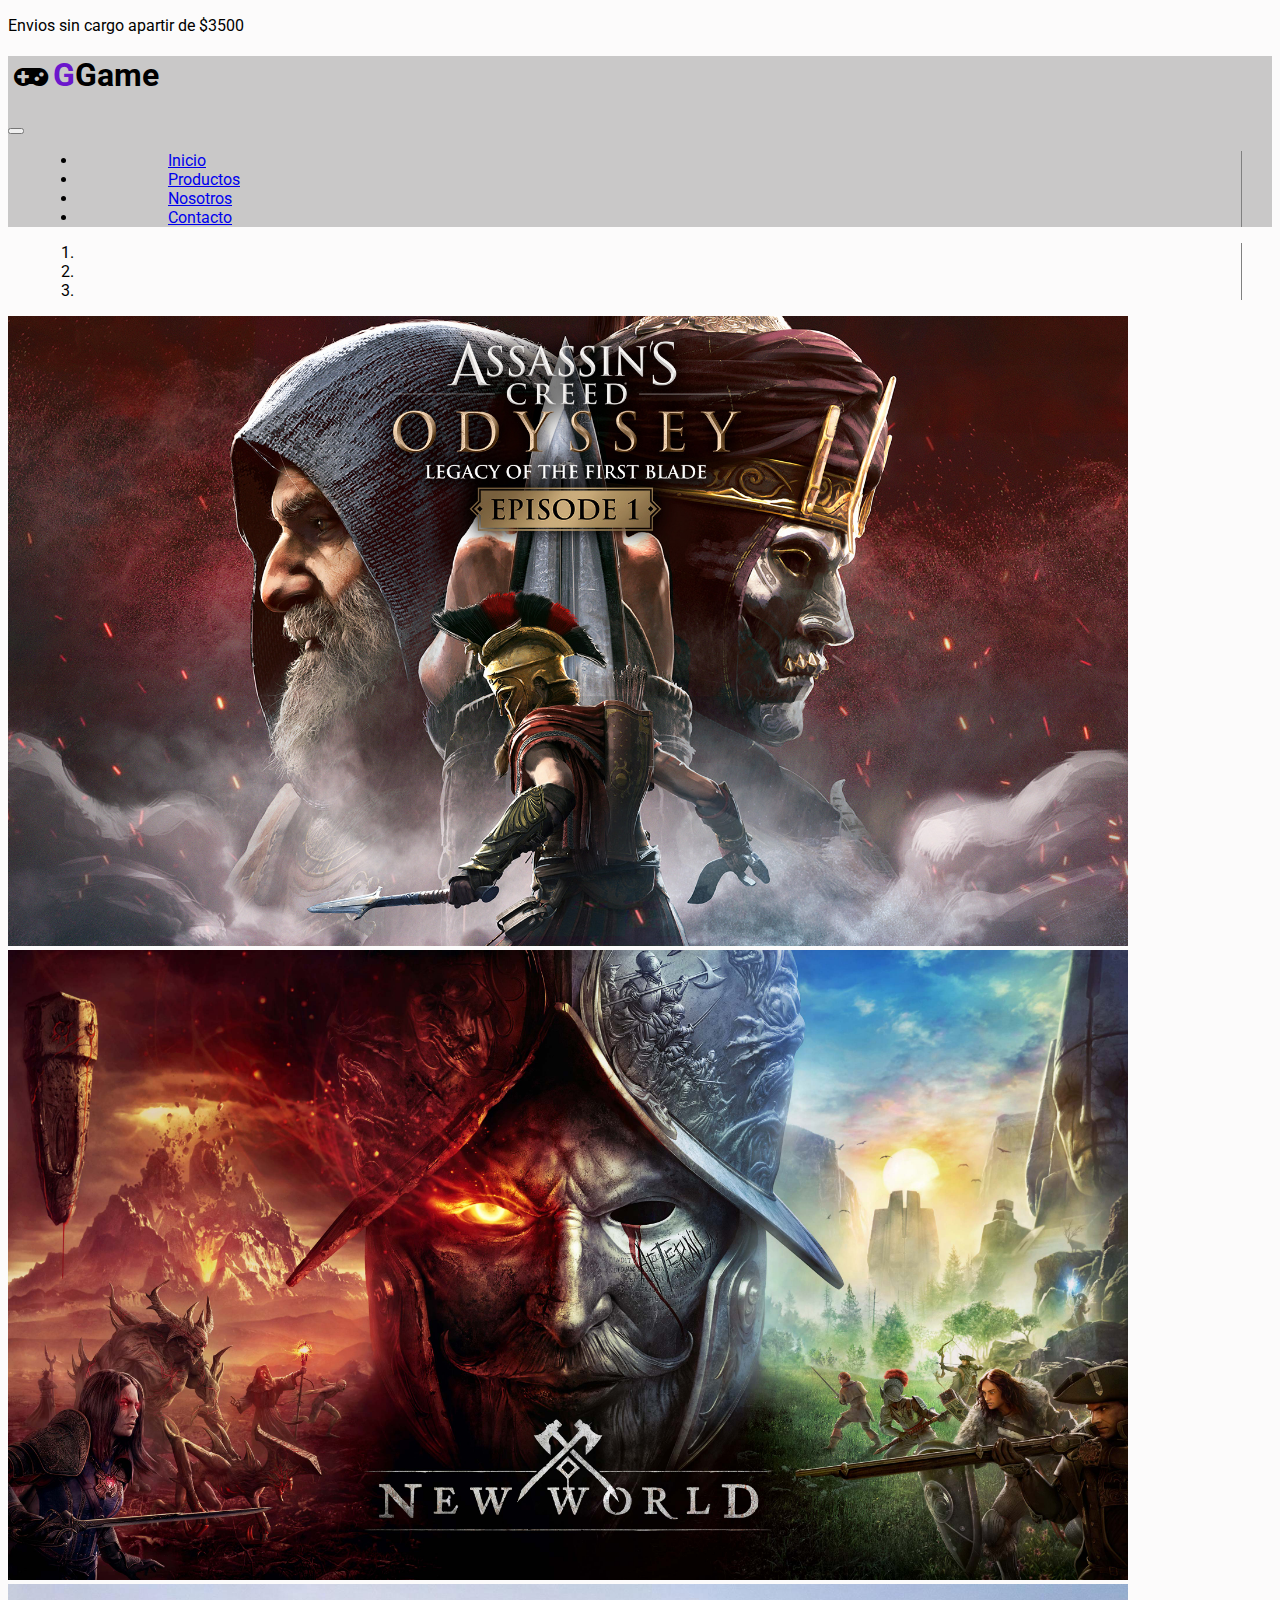
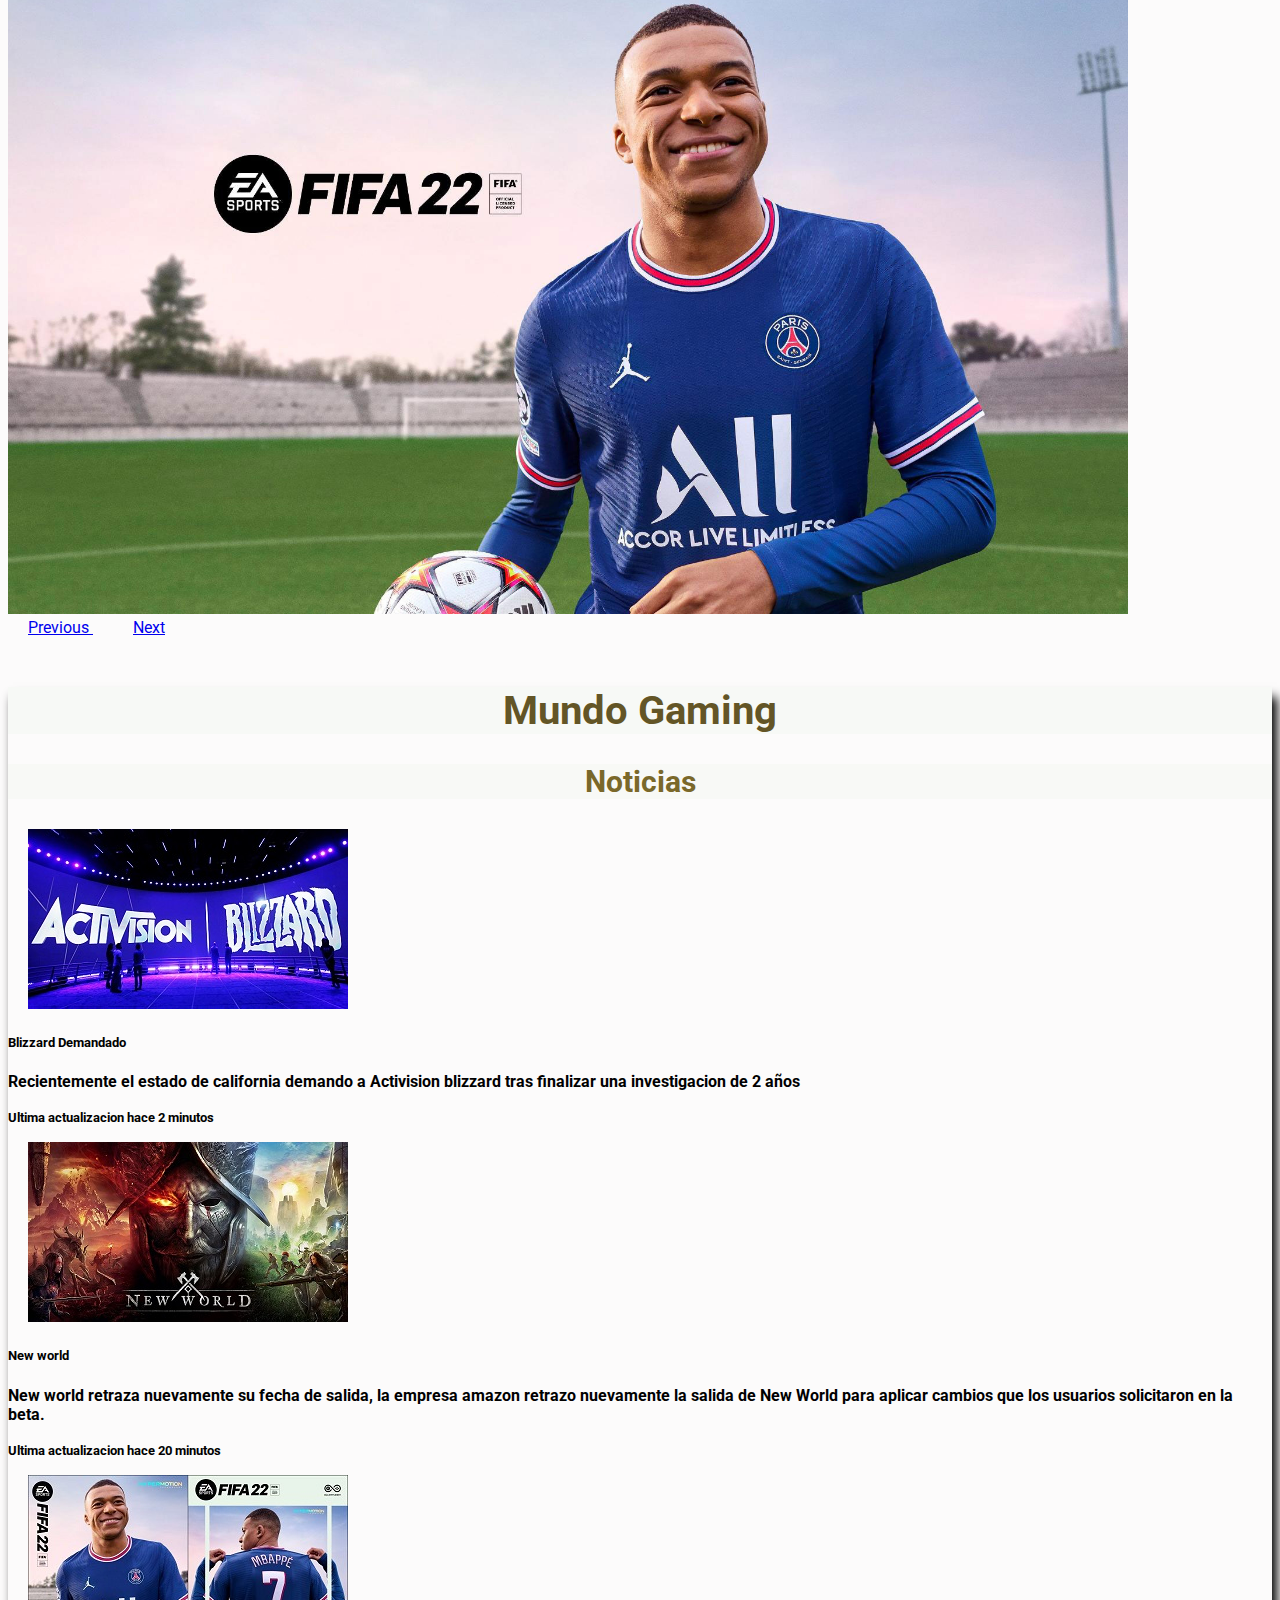
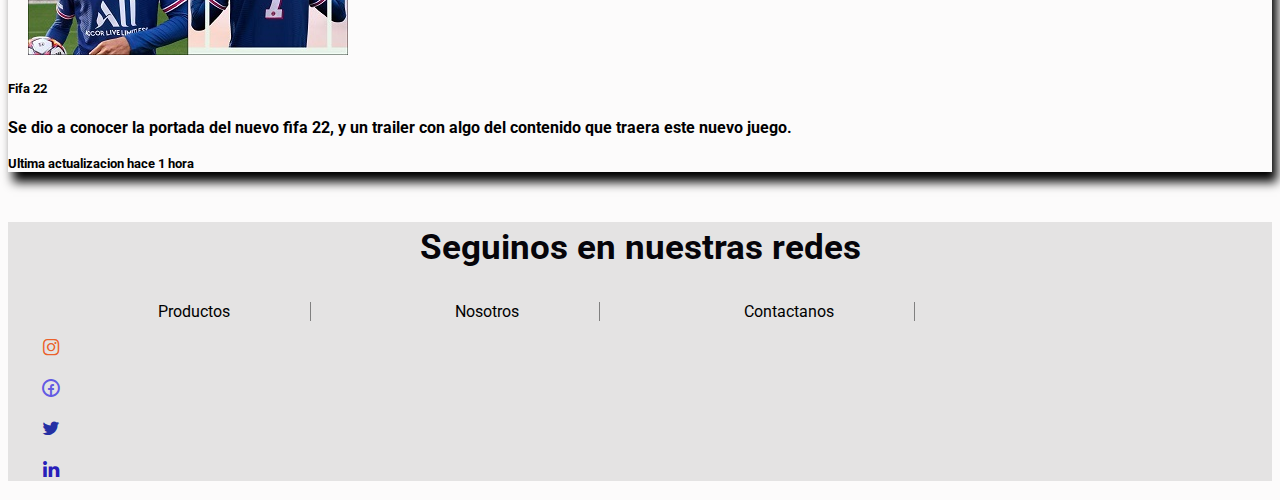
<file: index.html>
<!DOCTYPE html>
<html lang="es">

<head>
  <meta charset="UTF-8">
  <meta http-equiv="X-UA-Compatible" content="IE=edge">
  <meta name="viewport" content="width=device-width, initial-scale=1.0">
  <link rel="preconnect" href="https://fonts.googleapis.com">
  <link rel="preconnect" href="https://fonts.gstatic.com" crossorigin>
  <link
    href="https://fonts.googleapis.com/css2?family=Roboto:ital,wght@0,100;0,300;0,400;1,100;1,300;1,400&display=swap"
    rel="stylesheet">
  <meta name="keywords"
    content="GAME STORE, Mundo gaming, ps4,xbox,ps5,pc, destacados,fifa22, new world,noticias gaming">
  <meta name="description"
    content="video juegos, ps4,ps5,xbox, game store, tu lugar de juegos, noticias de juegos, mejores ofertas de video juegos, los mejores titulos para pc">
  <link rel="stylesheet" href="css/fontello.css">
  <link rel="stylesheet" href="https://cdnjs.cloudflare.com/ajax/libs/animate.css/4.1.1/animate.min.css" />
  <link rel="stylesheet" href="https://cdn.jsdelivr.net/npm/bootstrap@4.6.0/dist/css/bootstrap.min.css"
    integrity="sha384-B0vP5xmATw1+K9KRQjQERJvTumQW0nPEzvF6L/Z6nronJ3oUOFUFpCjEUQouq2+l" crossorigin="anonymous">
  <link rel="stylesheet" href="css/estilo.css">
  <script defer src="/javascript/script.js"></script>
  
  <title>Game Store</title>
</head>

<body>
  <header class="conteiner-fluid bg-secondary opasity50 d-flex justify-content-center">
    <p class="text-light mb-0">Envios sin cargo apartir de $3500</p>
  </header>
  <!-- NAV -->
  <nav class="navbar navbar-expand-lg navbar-light background">
    <h1><i class="icon-game"></i><span class="span">G</span>Game</h1>
    <button class="navbar-toggler" type="button" data-toggle="collapse" data-target="#navbarSupportedContent"
      aria-controls="navbarSupportedContent" aria-expanded="false" aria-label="Toggle navigation">
      <span class="navbar-toggler-icon"></span>
    </button>

    <div class="collapse navbar-collapse" id="navbarSupportedContent">

      <ul class="navbar-nav mr-auto">
        <li class="nav-item">
          <a class="nav-link" href="index.html">Inicio</a>
        </li>
        <li class="nav-item">
          <a class="nav-link" href="pages/productos.html">Productos </a>
        </li>
        <li class="nav-item ">
          <a class="nav-link " href="pages/nosotros.html">Nosotros</a>

        </li>
        <li class="nav-item">
          <a class="nav-link " href="pages/contacto.html">Contacto</a>
        </li>
      </ul>
      
    </div>
  </nav>
  <!-- fin nav -->
  <!-- carrousel -->

  <div id="carouselExampleIndicators" class="carousel slide" data-ride="carousel">
    <ol class="carousel-indicators">
      <li data-target="#carouselExampleIndicators" data-slide-to="0" class="active"></li>
      <li data-target="#carouselExampleIndicators" data-slide-to="1"></li>
      <li data-target="#carouselExampleIndicators" data-slide-to="2"></li>
    </ol>
    <div class="carousel-inner">
      <div class="carousel-item active">
        <img src="assets/img/assasinody.jpg" class="d-block w-100" alt="...">
      </div>
      <div class="carousel-item">
        <img src="assets/img/newworld1.jpg" class="d-block w-100" alt="...">
      </div>
      <div class="carousel-item">
        <img src="assets/img/fifa-22.jpg" class="d-block w-100" alt="...">
      </div>
    </div>
    <a class="carousel-control-prev" href="#carouselExampleIndicators" role="button" data-slide="prev">
      <span class="carousel-control-prev-icon" aria-hidden="true"></span>
      <span class="sr-only">Previous</span>
    </a>
    <a class="carousel-control-next" href="#carouselExampleIndicators" role="button" data-slide="next">
      <span class="carousel-control-next-icon" aria-hidden="true"></span>
      <span class="sr-only">Next</span>
    </a>
  </div>

  <!-- FIN CARROUSEL -->
  <!-- Noticias -->
  <section class="container section">
    <h2 class="animate__animated animate__pulse">
      Mundo Gaming
    </h2>
    <h3 class="animate__animated animate__pulse">
      Noticias
    </h3>
    <div class="card-group">
      <div class="card">
        <a href="https://www.infobae.com/gaming/2021/08/01/el-estado-de-california-demanda-a-activision-blizzard-por-acoso-sexual/"
          target="_blank"><img src="assets/img/blizzard.jpg" class="card-img-top" alt="..."></a>
        <div class="card-body">
          <h5 class="card-title">Blizzard Demandado</h5>
          <p class="card-text">Recientemente el estado de california demando a Activision blizzard tras finalizar una
            investigacion de 2 años</p>
          <p class="card-text"><small class="text-muted">Ultima actualizacion hace 2 minutos</small></p>
        </div>
      </div>
      <div class="card">
        <a href="https://www.mmoingame.com/actualidad/mmo-rpg-rol/new-world-se-retrasa-al-28-de-septiembre/"
          target="_blank"><img src="assets/img/newworld.jpg" class="card-img-top" alt="..."></a>
        <div class="card-body">
          <h5 class="card-title">New world</h5>
          <p class="card-text">New world retraza nuevamente su fecha de salida, la empresa amazon retrazo nuevamente la
            salida de New World para aplicar cambios que los usuarios solicitaron en la beta.</p>
          <p class="card-text"><small class="text-muted">Ultima actualizacion hace 20 minutos</small></p>
        </div>
      </div>
      <div class="card">
        <a href="https://www.clarin.com/tecnologia/fifa-22-primer-trailer-portada-oficial-fecha-lanzamiento_0_qfa9gepP9.html"
          target="_blank"><img src=" assets/img/fifa22.jpg" class="card-img-top" alt="..."></a>
        <div class="card-body">
          <h5 class="card-title">Fifa 22</h5>
          <p class="card-text">Se dio a conocer la portada del nuevo fifa 22, y un trailer con algo del contenido que
            traera este nuevo juego.</p>
          <p class="card-text"><small class="text-muted">Ultima actualizacion hace 1 hora</small></p>
        </div>
      </div>
    </div>


  </section>


  <!-- footer -->
  <footer class="d-flex col-xs-12 col-lg-12">
    <span>
      <h2 class=" animate__animated animate__flipInY">Seguinos en nuestras redes</h2>
      <ul>
        <li><a href="pages/productos.html">Productos</a></li>
        <li><a href="pages/nosotros.html">Nosotros</a></li>
        <li><a href="pages/contacto.html">Contactanos</a></li>
      </ul>
    </span>
    <h3>
      <a href=""><i class="icon-instagram"></i></a>
    </h3>
    <h3>
      <a href=""> <i class="icon-facebook"></i></a>
    </h3>
    <h3>
      <a href=""> <i class="icon-twitter"></i></a>
    </h3>
    <h3>
      <a href=""> <i class="icon-linkedin"></i></a>
    </h3>
  </footer>
  <!-- FIN FOOTER -->
  <script src="https://code.jquery.com/jquery-3.6.0.js" integrity="sha256-H+K7U5CnXl1h5ywQfKtSj8PCmoN9aaq30gDh27Xc0jk=" crossorigin="anonymous"></script>
  <script src="https://cdn.jsdelivr.net/npm/bootstrap@4.6.0/dist/js/bootstrap.bundle.min.js"
    integrity="sha384-Piv4xVNRyMGpqkS2by6br4gNJ7DXjqk09RmUpJ8jgGtD7zP9yug3goQfGII0yAns" crossorigin="anonymous">
  </script>
</body>

</html>
</file>
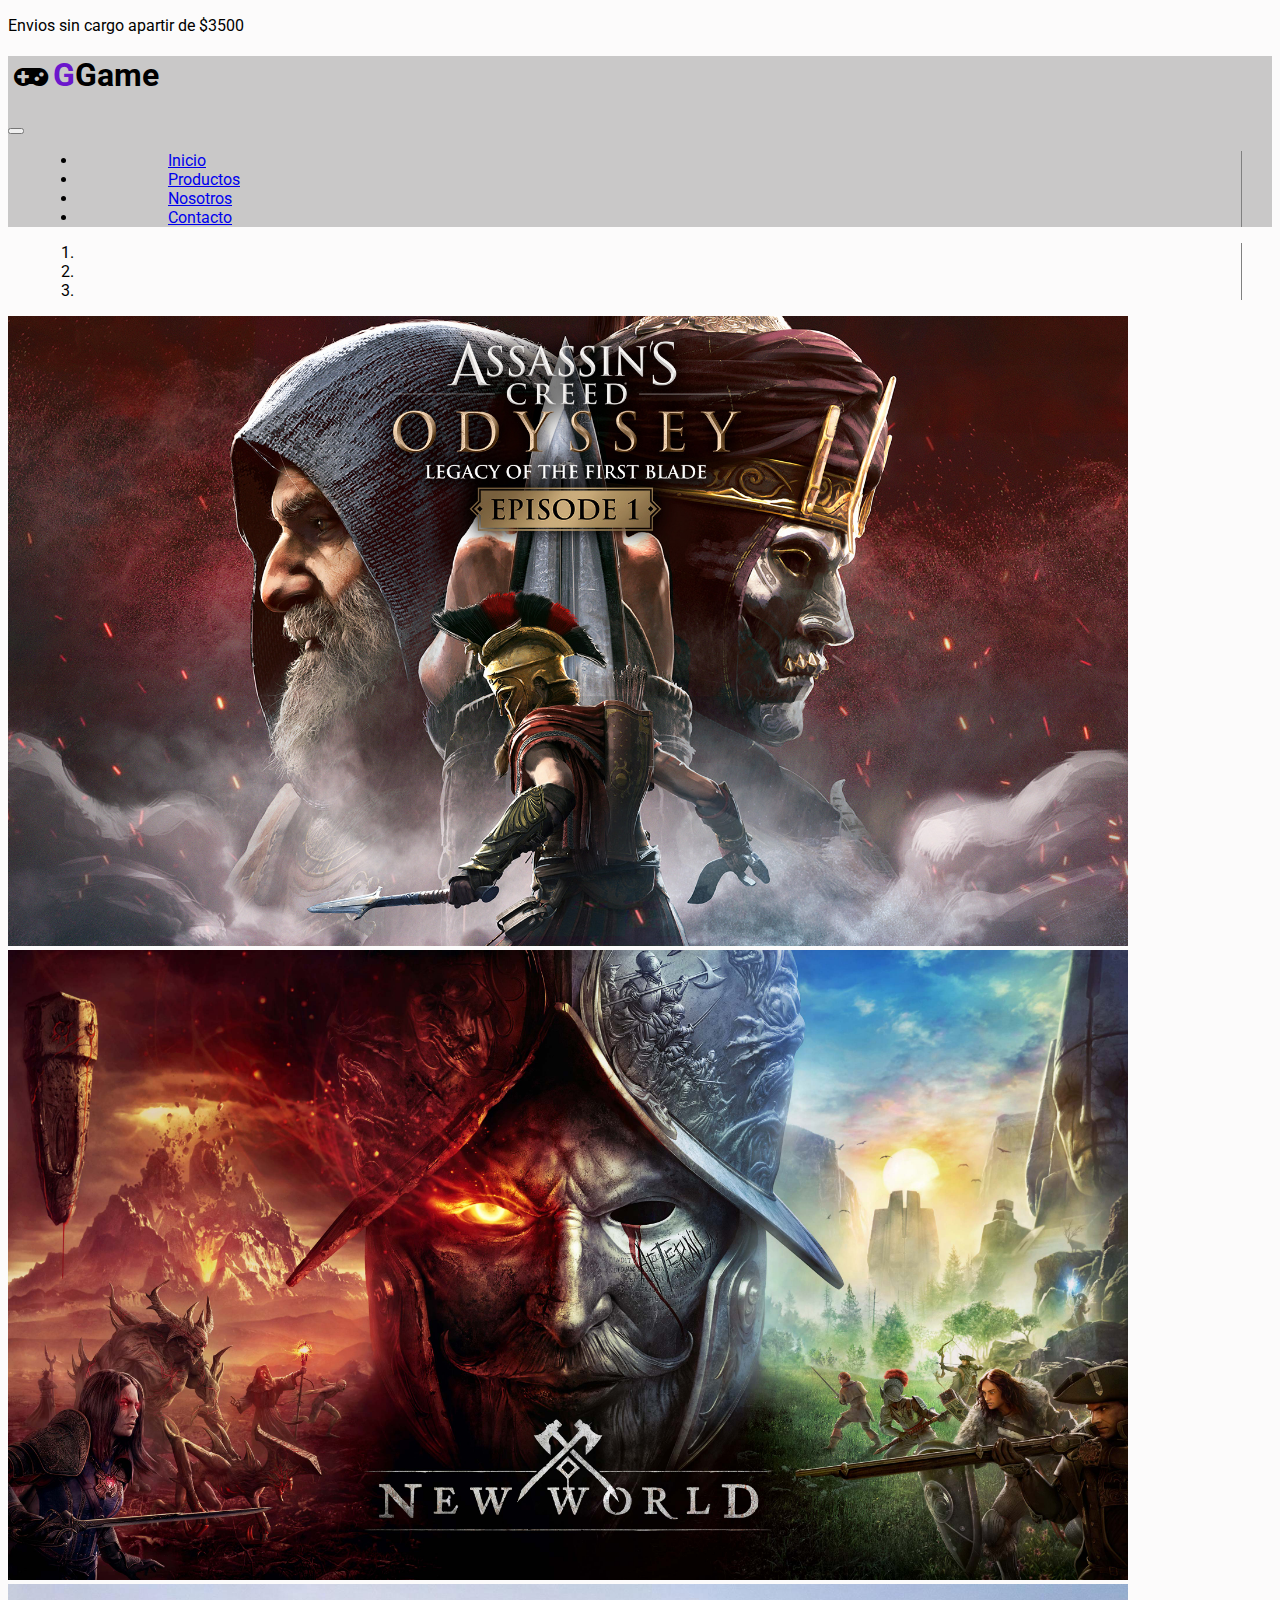
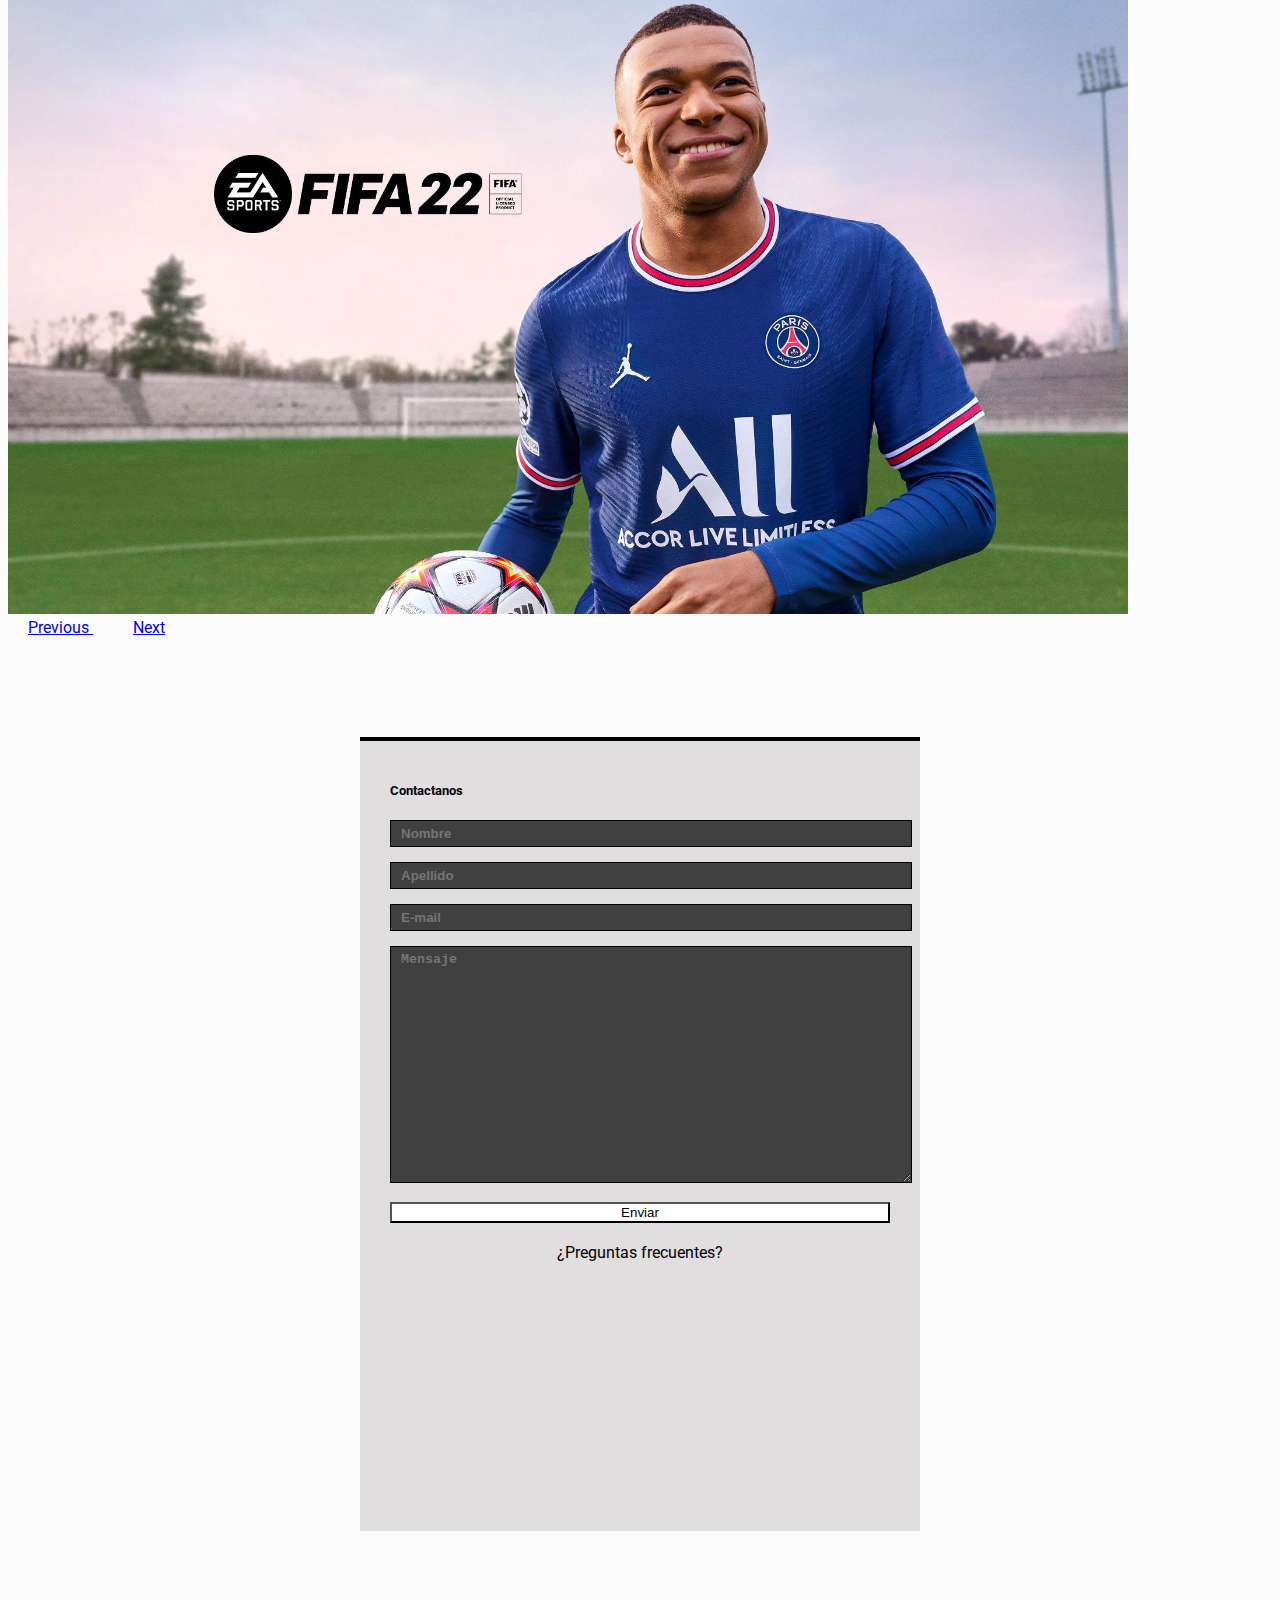
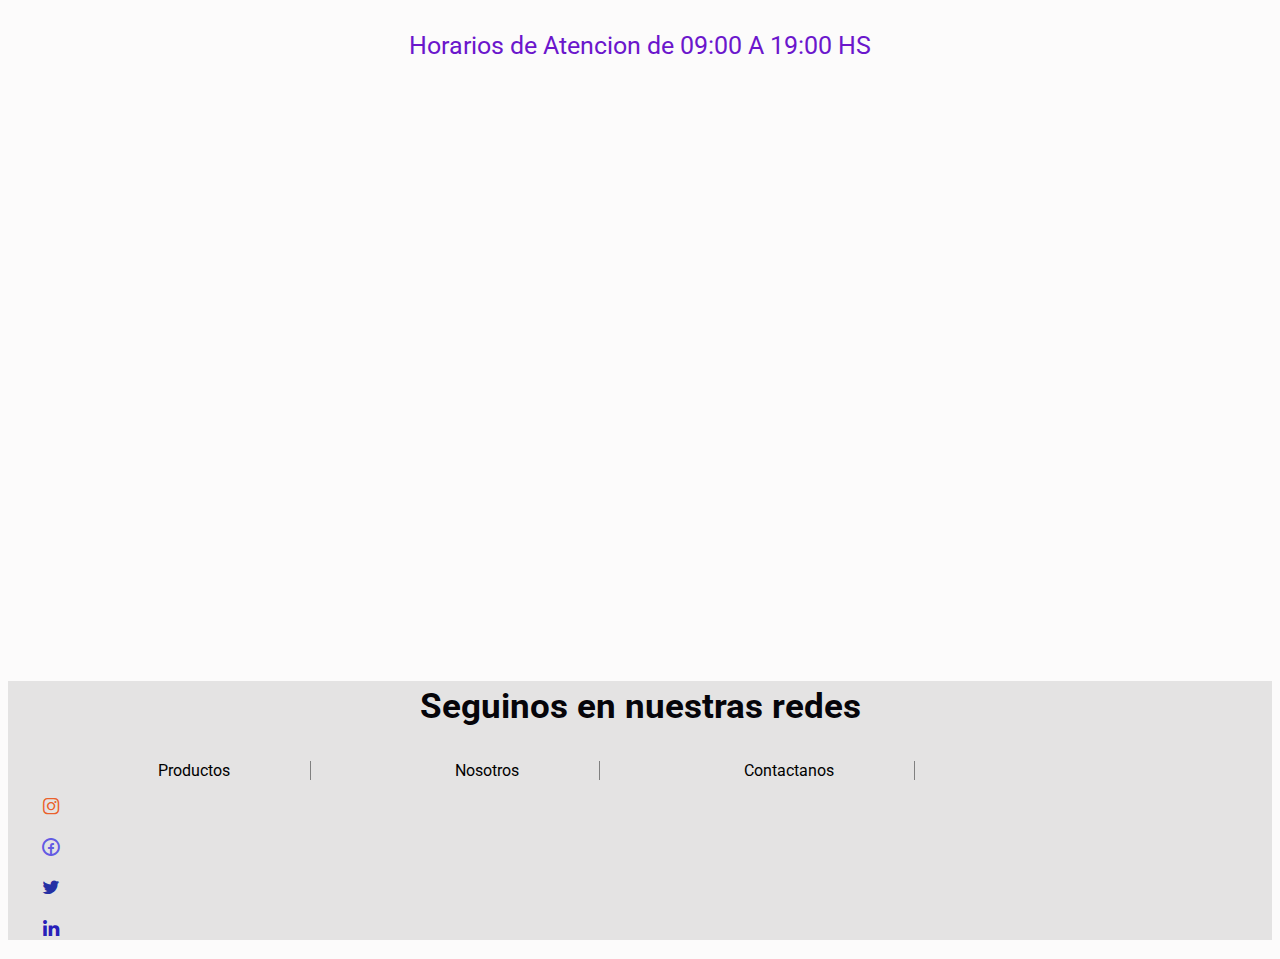
<file: pages/contacto.html>
<!DOCTYPE html>
<html lang="es">

<head>
  <meta charset="UTF-8">
  <meta http-equiv="X-UA-Compatible" content="IE=edge">
  <meta name="viewport" content="width=device-width, initial-scale=1.0">
  <link rel="preconnect" href="https://fonts.googleapis.com">
  <link rel="preconnect" href="https://fonts.gstatic.com" crossorigin>
  <link
    href="https://fonts.googleapis.com/css2?family=Roboto:ital,wght@0,100;0,300;0,400;1,100;1,300;1,400&display=swap"
    rel="stylesheet">
  <meta name="keywords"
    content="GAME STORE, Mundo gaming, ps4,xbox,ps5,pc, destacados,fifa22, new world,noticias gaming">
  <meta name="description"
    content="video juegos, ps4,ps5,xbox, game store, tu lugar de juegos, noticias de juegos, mejores ofertas de video juegos, los mejores titulos para pc">
  <link rel="stylesheet" href="../css/fontello.css">
  <link rel="stylesheet" href="https://cdnjs.cloudflare.com/ajax/libs/animate.css/4.1.1/animate.min.css" />
  <link rel="stylesheet" href="https://cdn.jsdelivr.net/npm/bootstrap@4.6.0/dist/css/bootstrap.min.css"
    integrity="sha384-B0vP5xmATw1+K9KRQjQERJvTumQW0nPEzvF6L/Z6nronJ3oUOFUFpCjEUQouq2+l" crossorigin="anonymous">
  <link rel="stylesheet" href="../css/estilo.css">
  <script defer src="../javascript/script.js"></script>
  <title>Game Store</title>
</head>

<body>
  <header class="conteiner-fluid bg-secondary opasity50 d-flex justify-content-center">
    <p class="text-light mb-0">Envios sin cargo apartir de $3500</p>
  </header>
  <!-- NAV -->
  <nav class="navbar navbar-expand-lg navbar-light background">
    <h1><i class="icon-game"></i><span class="span">G</span>Game</h1>
    <button class="navbar-toggler" type="button" data-toggle="collapse" data-target="#navbarSupportedContent"
      aria-controls="navbarSupportedContent" aria-expanded="false" aria-label="Toggle navigation">
      <span class="navbar-toggler-icon"></span>
    </button>

    <div class="collapse navbar-collapse" id="navbarSupportedContent">

      <ul class="navbar-nav mr-auto">
        <li class="nav-item">
          <a class="nav-link" href="../index.html">Inicio</a>
        </li>
        <li class="nav-item">
          <a class="nav-link" href="productos.html">Productos </a>
        </li>
        <li class="nav-item ">
          <a class="nav-link " href="nosotros.html">Nosotros</a>

        </li>
        <li class="nav-item">
          <a class="nav-link " href="contacto.html">Contacto</a>
        </li>
      </ul>
     
    </div>
  </nav>
  <!-- fin nav -->
  <!-- carrousel -->

  <div id="carouselExampleIndicators" class="carousel slide" data-ride="carousel">
    <ol class="carousel-indicators">
      <li data-target="#carouselExampleIndicators" data-slide-to="0" class="active"></li>
      <li data-target="#carouselExampleIndicators" data-slide-to="1"></li>
      <li data-target="#carouselExampleIndicators" data-slide-to="2"></li>
    </ol>
    <div class="carousel-inner">
      <div class="carousel-item active">
        <img src="../assets/img/assasinody.jpg" class="d-block w-100" alt="...">
      </div>
      <div class="carousel-item">
        <img src="../assets/img/newworld1.jpg" class="d-block w-100" alt="...">
      </div>
      <div class="carousel-item">
        <img src="../assets/img/fifa-22.jpg" class="d-block w-100" alt="...">
      </div>
    </div>
    <a class="carousel-control-prev" href="#carouselExampleIndicators" role="button" data-slide="prev">
      <span class="carousel-control-prev-icon" aria-hidden="true"></span>
      <span class="sr-only">Previous</span>
    </a>
    <a class="carousel-control-next" href="#carouselExampleIndicators" role="button" data-slide="next">
      <span class="carousel-control-next-icon" aria-hidden="true"></span>
      <span class="sr-only">Next</span>
    </a>
  </div>
  <!-- FIN CARROUSEL -->

  <!-- INICIO SECCION -->
  <section class="row container-fluid">
    <div id="form-contacto" class="form-contacto col-xs-12 col-md-12 col-lg-5">
      <form action="">
      <h5>Contactanos</h5>
      <input id="nombre-form" class="form" type="text" name="nombre" placeholder="Nombre" value="">
      <div id="mensaje1" class="errores">Dame un nombre correcto</div>
      <input id="apellido-form" class="form" type="text" name="apellido" placeholder="Apellido" value="">
      <div id="mensaje2" class="errores">Dame un apellido correcto</div>
      <input id="email-form" class="form" type="text" name="e-mail" placeholder="E-mail" value="">
      <div id="mensaje3" class="errores">Dame un email correcto</div>
      <textarea  id="mensaje-form" class="form" name="" id="" cols="48" rows="15" placeholder="Mensaje"></textarea><br>
      <button class="boton-contacto" id="boton-form" type="submit">Enviar</button>
      <p class="text-boton-contacto"><a href="">¿Preguntas frecuentes?</a></p>
      <p id="respuesta"></p>
      </div>
    </form>
    <div class="ubi col-xs-12 col-md-12 col-lg-7">
      <p class="horario__color">Horarios de Atencion de 09:00 A 19:00 HS</p>
      <iframe class="ubi"
        src="https://www.google.com/maps/embed?pb=!1m18!1m12!1m3!1d3290.180579685368!2d-58.90748968561483!3d-34.44756368050018!2m3!1f0!2f0!3f0!3m2!1i1024!2i768!4f13.1!3m3!1m2!1s0x95bc9d9a13c078b5%3A0x3d699d351277ce84!2sTienda%20de%20juegos%20piratas%20Casavilla!5e0!3m2!1ses!2sar!4v1626894607253!5m2!1ses!2sar"
        width="600" height="450" style="border:0;" allowfullscreen="" loading="lazy"></iframe>
    </div>


  </section>
  <!-- FIN SECCION -->


  <!-- INICIO FOOTER -->
  <footer class="d-flex">
    <span>
      <h2 class=" animate__animated animate__flipInY">Seguinos en nuestras redes</h2>
      <ul>
        <li><a href="productos.html">Productos</a></li>
        <li><a href="nosotros.html">Nosotros</a></li>
        <li><a href="contacto.html">Contactanos</a></li>
      </ul>
    </span>
    <h3>
      <a href=""><i class="icon-instagram"></i></a>
    </h3>
    <h3>
      <a href=""> <i class="icon-facebook"></i></a>
    </h3>
    <h3>
      <a href=""> <i class="icon-twitter"></i></a>
    </h3>
    <h3>
      <a href=""> <i class="icon-linkedin"></i></a>
    </h3>
  </footer>

  <!-- FIN FOOTER -->
  <script src="https://code.jquery.com/jquery-3.6.0.js" integrity="sha256-H+K7U5CnXl1h5ywQfKtSj8PCmoN9aaq30gDh27Xc0jk=" crossorigin="anonymous"></script>
  <script src="https://cdn.jsdelivr.net/npm/bootstrap@4.6.0/dist/js/bootstrap.bundle.min.js"
    integrity="sha384-Piv4xVNRyMGpqkS2by6br4gNJ7DXjqk09RmUpJ8jgGtD7zP9yug3goQfGII0yAns" crossorigin="anonymous">
  </script>
</body>

</html>
</file>
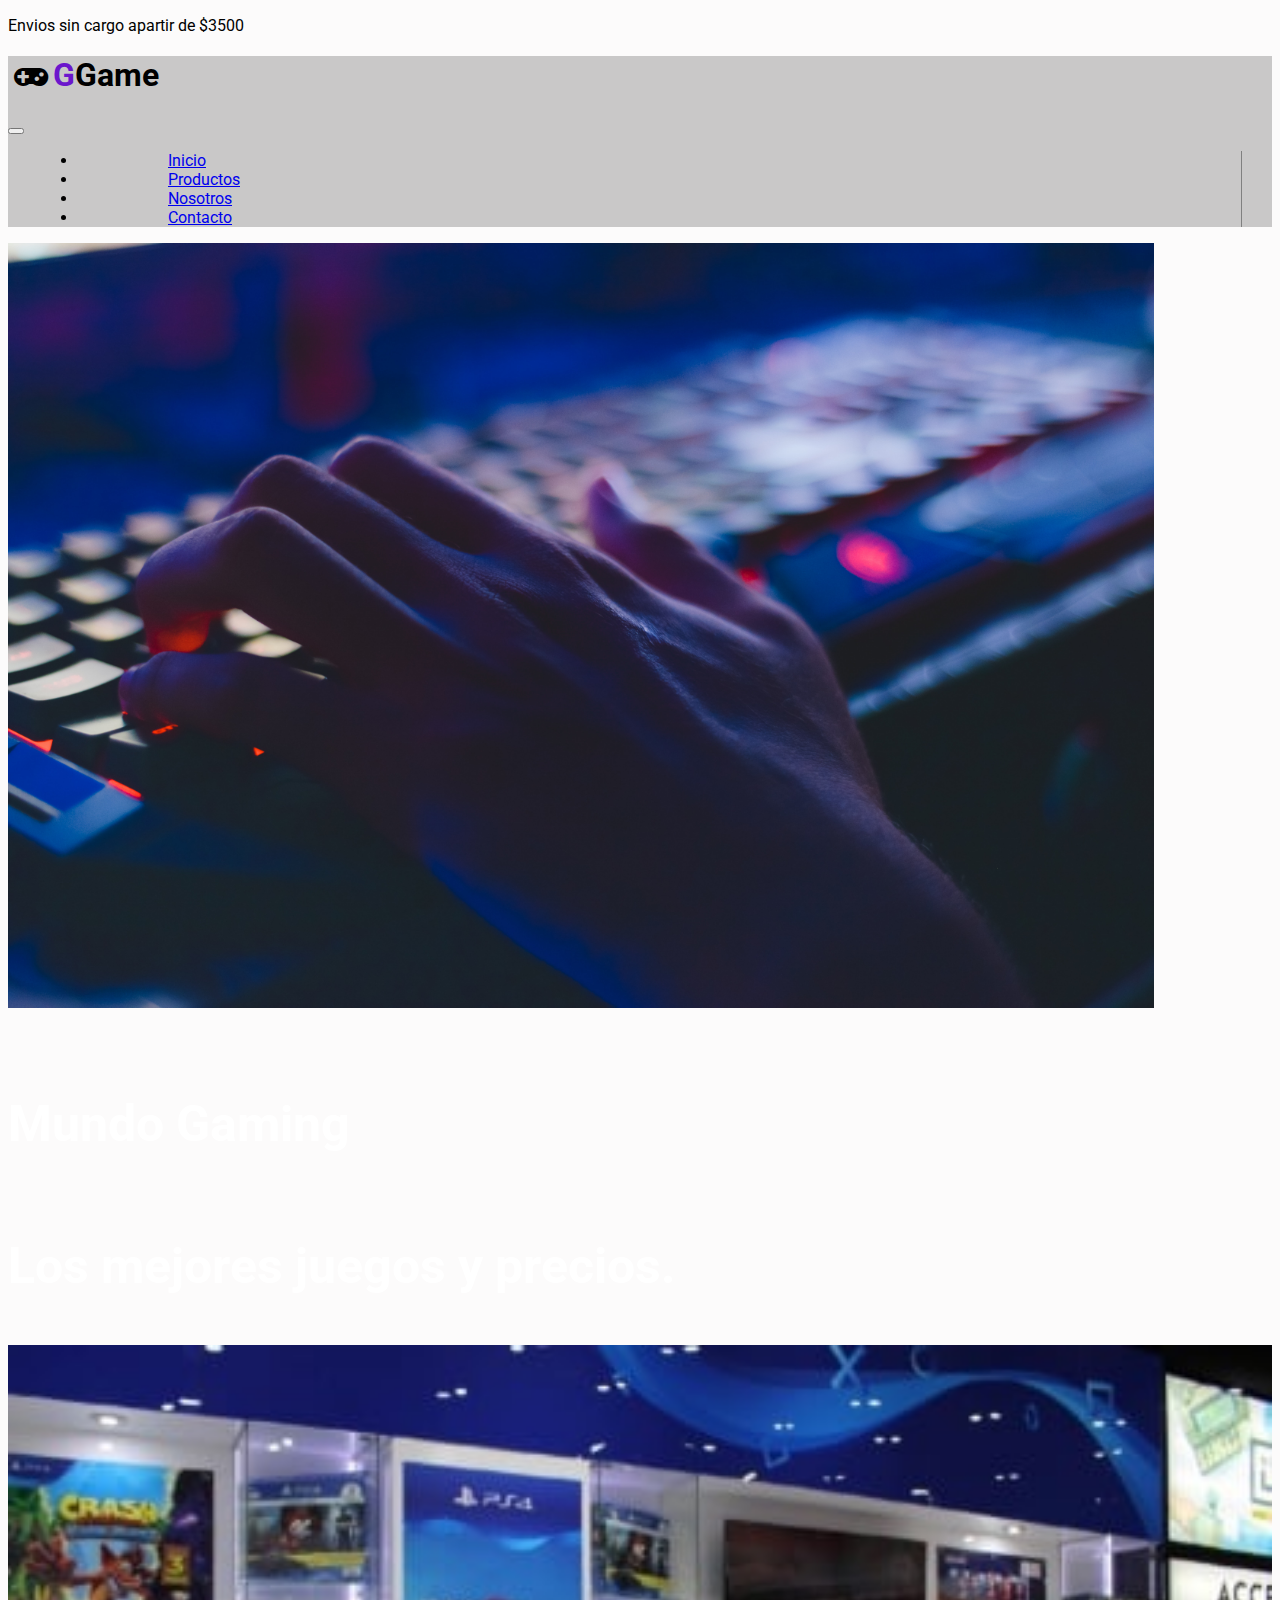
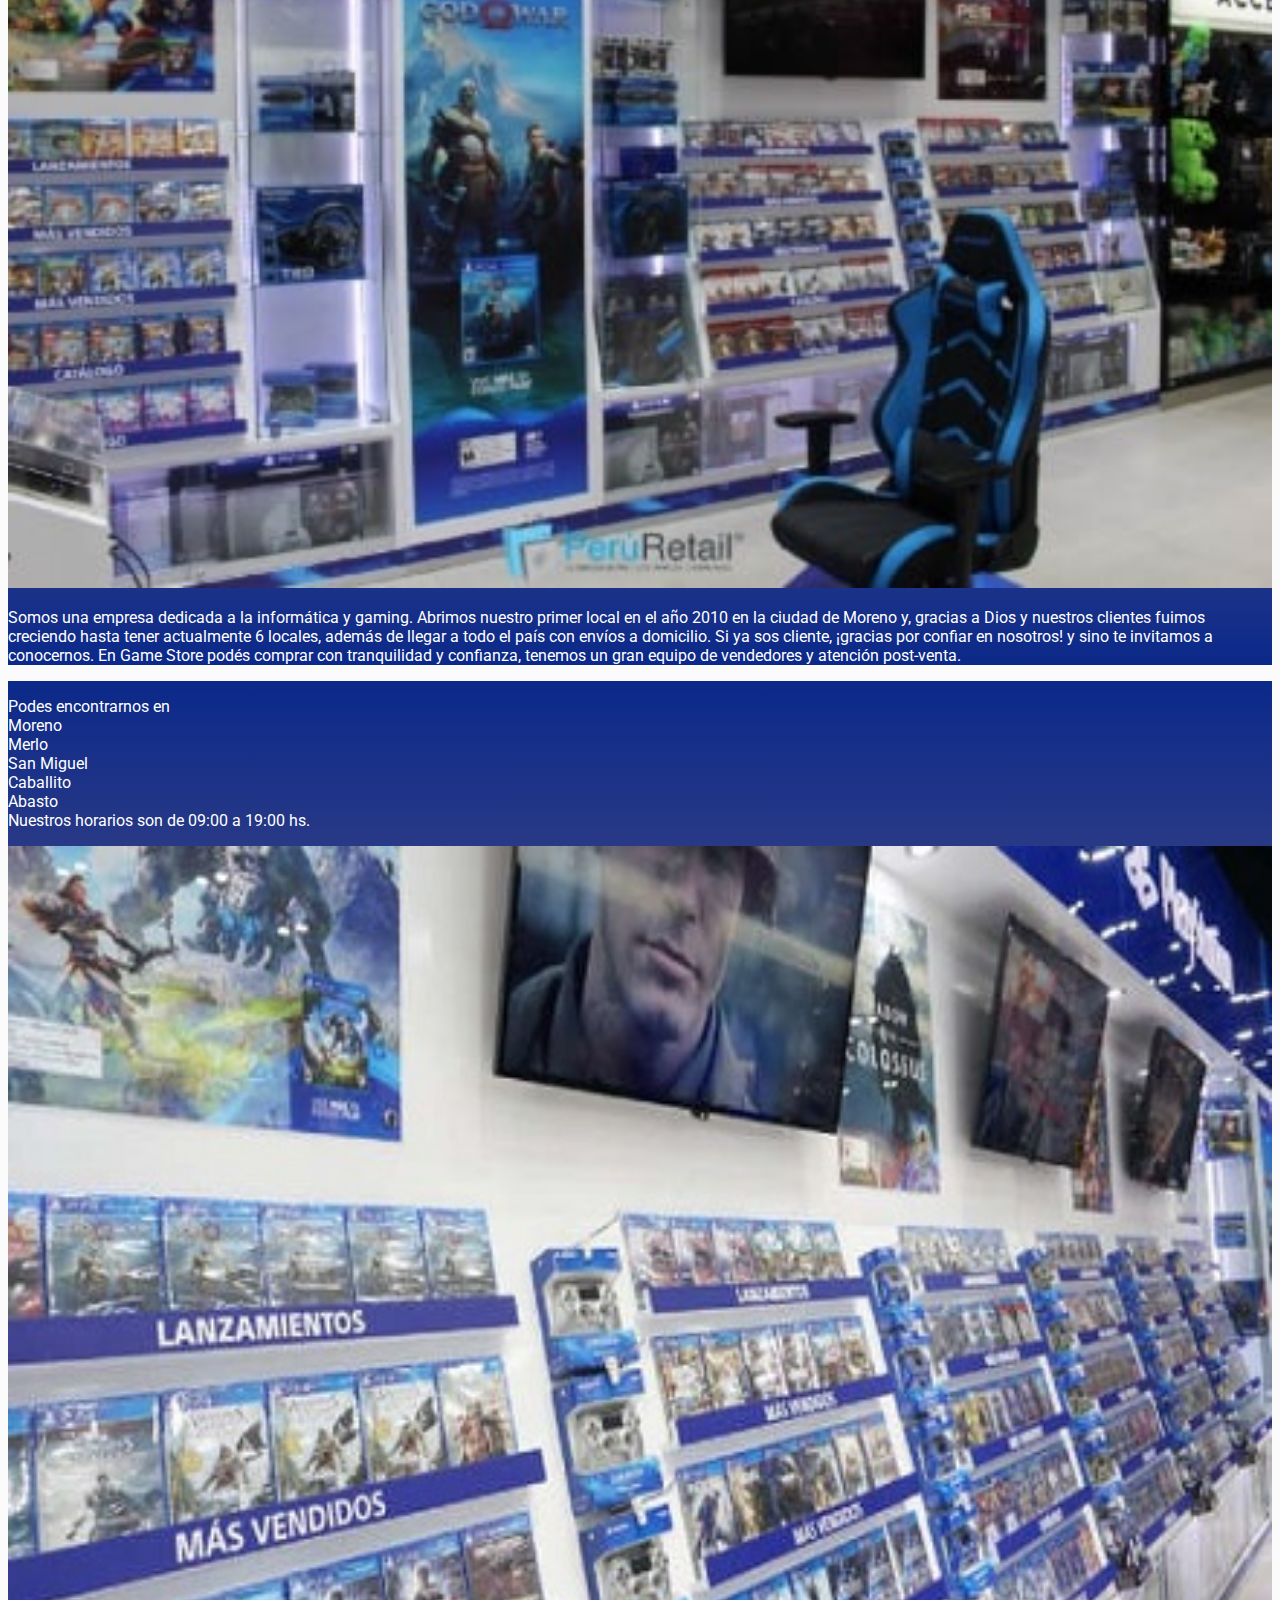
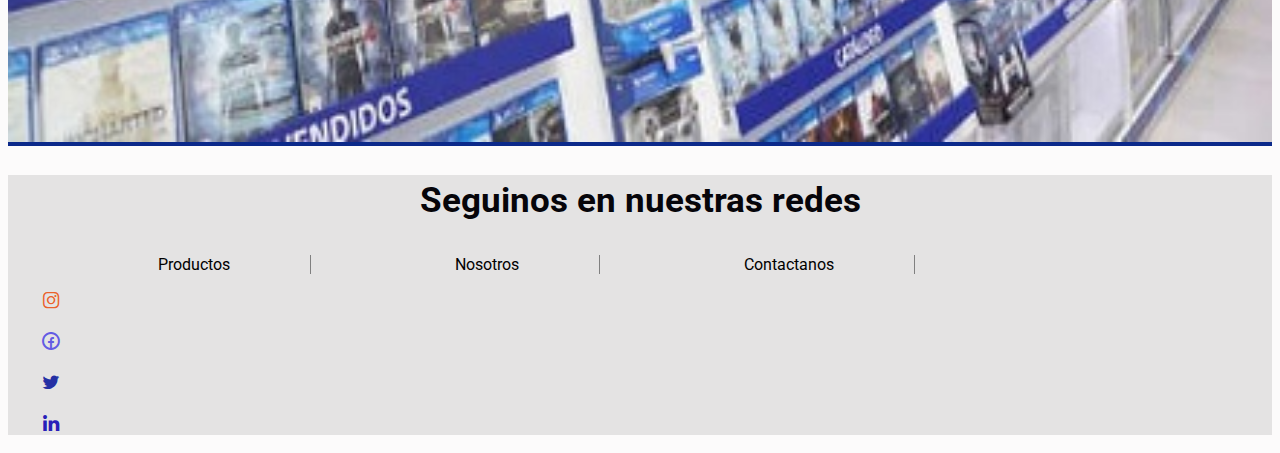
<file: pages/nosotros.html>
<!DOCTYPE html>
<html lang="es">

<head>
  <meta charset="UTF-8">
  <meta http-equiv="X-UA-Compatible" content="IE=edge">
  <meta name="viewport" content="width=device-width, initial-scale=1.0">
  <link rel="preconnect" href="https://fonts.googleapis.com">
  <link rel="preconnect" href="https://fonts.gstatic.com" crossorigin>
  <link
    href="https://fonts.googleapis.com/css2?family=Roboto:ital,wght@0,100;0,300;0,400;1,100;1,300;1,400&display=swap"
    rel="stylesheet">
  <meta name="keywords"
    content="GAME STORE, Mundo gaming, ps4,xbox,ps5,pc, destacados,fifa22, new world,noticias gaming">
  <meta name="description"
    content="video juegos, ps4,ps5,xbox, game store, tu lugar de juegos, noticias de juegos, mejores ofertas de video juegos, los mejores titulos para pc">
  <link rel="stylesheet" href="../css/fontello.css">
  <link rel="stylesheet" href="https://cdnjs.cloudflare.com/ajax/libs/animate.css/4.1.1/animate.min.css" />
  <link rel="stylesheet" href="https://cdn.jsdelivr.net/npm/bootstrap@4.6.0/dist/css/bootstrap.min.css"
    integrity="sha384-B0vP5xmATw1+K9KRQjQERJvTumQW0nPEzvF6L/Z6nronJ3oUOFUFpCjEUQouq2+l" crossorigin="anonymous">
  <link rel="stylesheet" href="../css/estilo.css">
  <script defer src="../javascript/script.js"></script>
  <title>Game Store</title>
</head>

<body>
  <header class="conteiner-fluid bg-secondary opasity50 d-flex justify-content-center">
    <p class="text-light mb-0">Envios sin cargo apartir de $3500</p>
  </header>
  <!-- INICIO NAV -->
  <nav class="navbar navbar-expand-lg navbar-light background">
    <h1><i class="icon-game"></i><span class="span">G</span>Game</h1>
    <button class="navbar-toggler" type="button" data-toggle="collapse" data-target="#navbarSupportedContent"
      aria-controls="navbarSupportedContent" aria-expanded="false" aria-label="Toggle navigation">
      <span class="navbar-toggler-icon"></span>
    </button>

    <div class="collapse navbar-collapse" id="navbarSupportedContent">

      <ul class="navbar-nav mr-auto">
        <li class="nav-item">
          <a class="nav-link" href="../index.html">Inicio</a>
        </li>
        <li class="nav-item">
          <a class="nav-link" href="productos.html">Productos </a>
        </li>
        <li class="nav-item ">
          <a class="nav-link " href="nosotros.html">Nosotros</a>

        </li>
        <li class="nav-item">
          <a class="nav-link " href="contacto.html">Contacto</a>
        </li>
      </ul>
      
    </div>
  </nav>
  <!-- fin nav -->

  <!-- INICIO BANNER -->
  <section class="container-fluid">
    <div class="card bg-dark text-white img-baner">
      <img src="../assets/img/gaming.jpg" class="card-img" alt="...">
      <div class="card-img-overlay animate__animated animate__backInDown">
        <h5 class="card-title">Mundo Gaming</h5>
        <p class="card-text">Los mejores juegos y precios.</p>
      </div>
    </div>
  </section>
  <!-- FIN BANNER-->



  <!-- INICIO CONTENIDO -->
  <section class="row nosotros container-fluid">
    <article class=" text-nosotros col-xs-12 col-md-12 col-lg-7 nosotrosTexto animate__animated animate__zoomIn">
      <img class="img-nosotros" src="../assets/img/tienda2.jpg" alt="">
      <p>Somos una empresa dedicada a la informática y gaming.
        Abrimos nuestro primer local en el año 2010 en la ciudad de Moreno y, gracias a Dios y nuestros clientes fuimos
        creciendo hasta tener actualmente 6 locales, además de llegar a todo el país con envíos a domicilio. Si ya sos
        cliente, ¡gracias por confiar en nosotros! y sino te invitamos a conocernos. En Game Store podés comprar con
        tranquilidad y confianza, tenemos un gran equipo de vendedores y atención post-venta.
      </p>

    </article>
    <article class=" text_nosotros col-xs-12 col-md-12 col-lg-5 animate__animated animate__zoomIn">
      <p> Podes encontrarnos en<br>
        Moreno<br>
        Merlo<br>
        San Miguel<br>
        Caballito<br>
        Abasto<br>
        Nuestros horarios son de 09:00 a 19:00 hs.</p>
      <img class="img-nosotros" src="../assets/img/tienda.jpg" alt="">
    </article>
  </section>
  <!-- FIN CONTENIDO -->


  <!-- FOOTER -->
  <footer class="d-flex">
    <span>
      <h2 class=" animate__animated animate__flipInY">Seguinos en nuestras redes</h2>
      <ul>
        <li><a href="productos.html">Productos</a></li>
        <li><a href="nosotros.html">Nosotros</a></li>
        <li><a href="contacto.html">Contactanos</a></li>
      </ul>
    </span>
    <h3>
      <a href=""><i class="icon-instagram"></i></a>
    </h3>
    <h3>
      <a href=""> <i class="icon-facebook"></i></a>
    </h3>
    <h3>
      <a href=""> <i class="icon-twitter"></i></a>
    </h3>
    <h3>
      <a href=""> <i class="icon-linkedin"></i></a>
    </h3>
  </footer>
  <!-- FIN FOOTER -->
  <script src="https://code.jquery.com/jquery-3.6.0.js" integrity="sha256-H+K7U5CnXl1h5ywQfKtSj8PCmoN9aaq30gDh27Xc0jk=" crossorigin="anonymous"></script>
  <script src="https://cdn.jsdelivr.net/npm/bootstrap@4.6.0/dist/js/bootstrap.bundle.min.js"
    integrity="sha384-Piv4xVNRyMGpqkS2by6br4gNJ7DXjqk09RmUpJ8jgGtD7zP9yug3goQfGII0yAns" crossorigin="anonymous">
  </script>
</body>

</html>
</file>
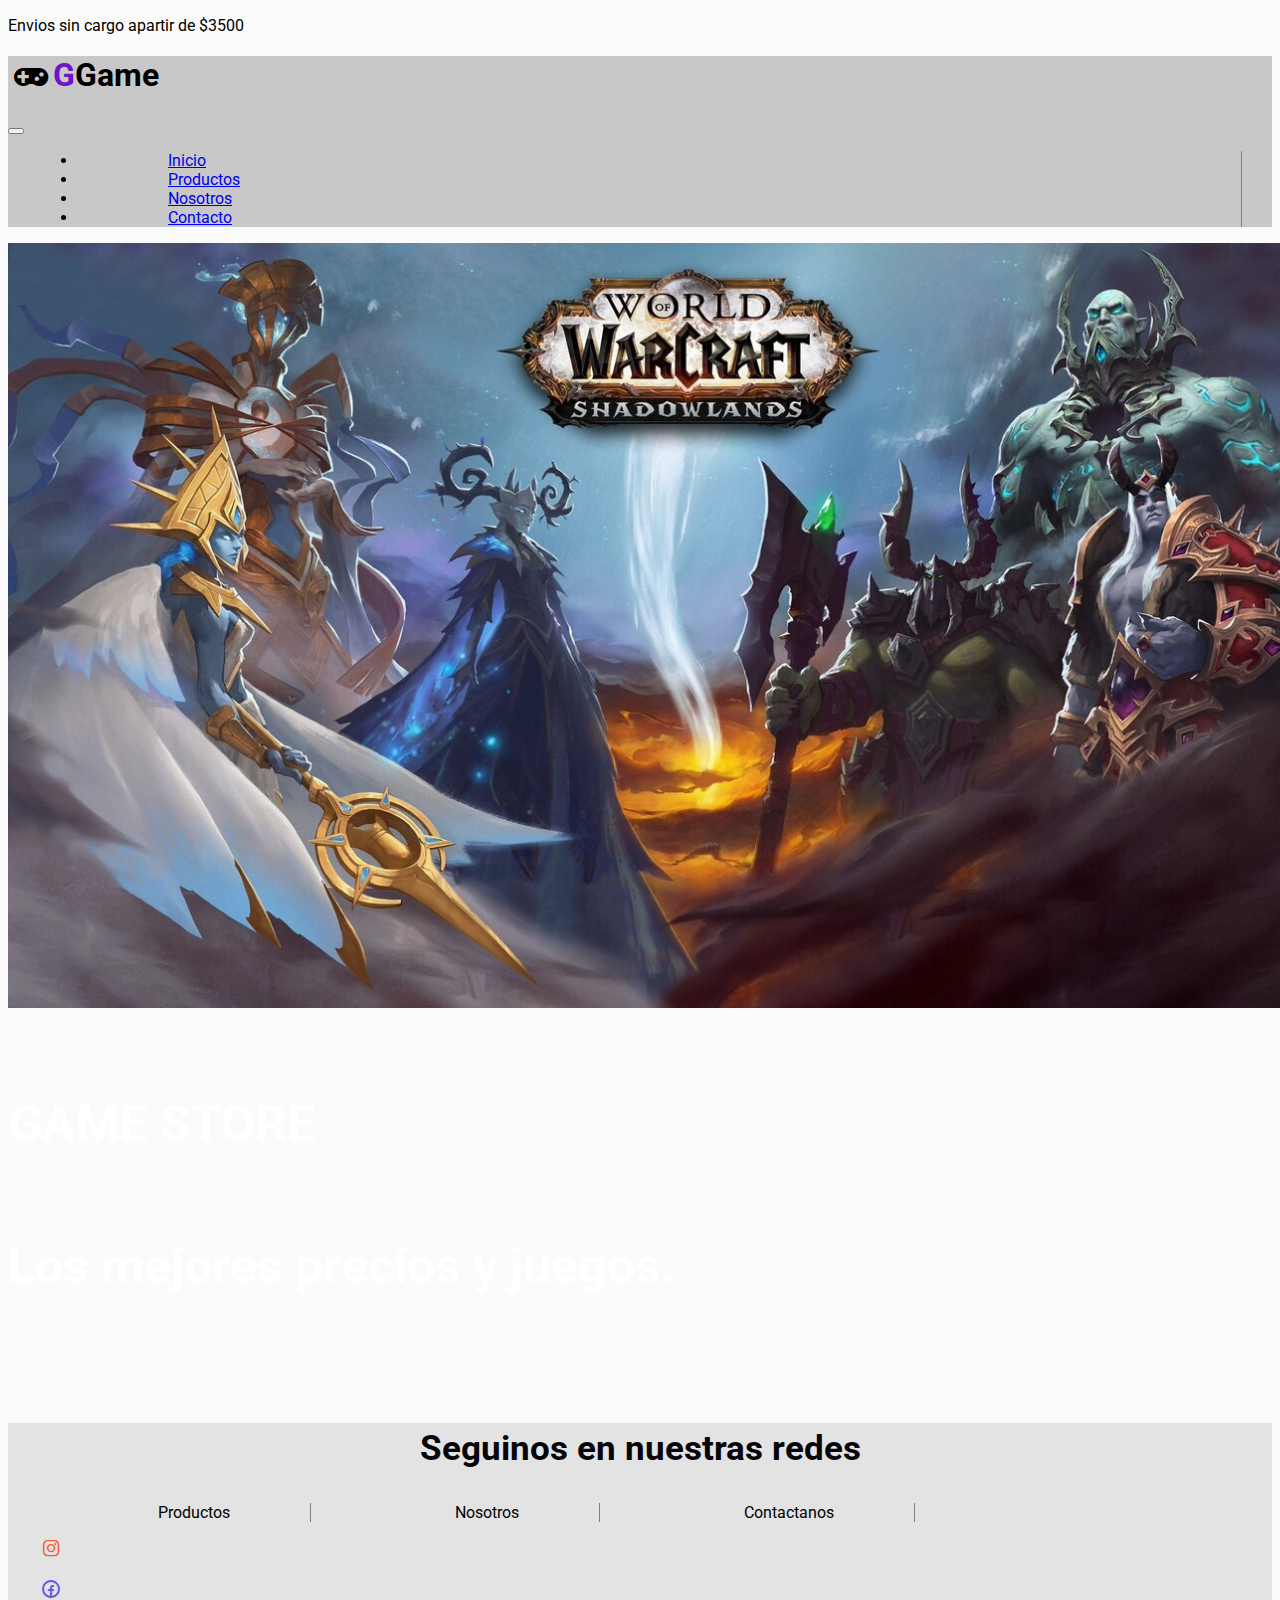
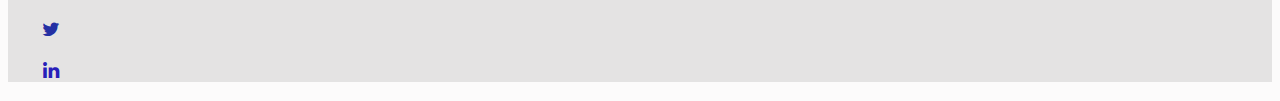
<file: pages/productos.html>
<!DOCTYPE html>
<html lang="es">

<head>
    <meta charset="UTF-8">
    <meta http-equiv="X-UA-Compatible" content="IE=edge">
    <meta name="viewport" content="width=device-width, initial-scale=1.0">
    <link rel="preconnect" href="https://fonts.googleapis.com">
    <link rel="preconnect" href="https://fonts.gstatic.com" crossorigin>
    <link
        href="https://fonts.googleapis.com/css2?family=Roboto:ital,wght@0,100;0,300;0,400;1,100;1,300;1,400&display=swap"
        rel="stylesheet">
    <meta name="keywords"
        content="GAME STORE, Mundo gaming, ps4,xbox,ps5,pc, destacados,fifa22, new world,noticias gaming">
    <meta name="description"
        content="video juegos, ps4,ps5,xbox, game store, tu lugar de juegos, noticias de juegos, mejores ofertas de video juegos, los mejores titulos para pc">
    <link rel="stylesheet" href="../css/fontello.css">
    <link rel="stylesheet" href="https://cdnjs.cloudflare.com/ajax/libs/animate.css/4.1.1/animate.min.css" />
    <link rel="stylesheet" href="https://cdn.jsdelivr.net/npm/bootstrap@4.6.0/dist/css/bootstrap.min.css"
        integrity="sha384-B0vP5xmATw1+K9KRQjQERJvTumQW0nPEzvF6L/Z6nronJ3oUOFUFpCjEUQouq2+l" crossorigin="anonymous">
    <link rel="stylesheet" href="../css/estilo.css">
    <script defer src="../javascript/script.js"></script>
    <title>Game Store</title>
   
</head>

<body>
    <header class="conteiner-fluid bg-secondary opasity50 d-flex justify-content-center">
        <p class="text-light mb-0">Envios sin cargo apartir de $3500</p>
    </header>
    <!-- NAV -->
    <nav class="navbar navbar-expand-lg navbar-light background">
        <h1><i class="icon-game"></i><span class="span">G</span>Game</h1>
        <button class="navbar-toggler" type="button" data-toggle="collapse" data-target="#navbarSupportedContent"
            aria-controls="navbarSupportedContent" aria-expanded="false" aria-label="Toggle navigation">
            <span class="navbar-toggler-icon"></span>
        </button>

        <div class="collapse navbar-collapse" id="navbarSupportedContent">

            <ul class="navbar-nav mr-auto">
                <li class="nav-item">
                    <a class="nav-link" href="../index.html">Inicio</a>
                </li>
                <li class="nav-item">
                    <a class="nav-link" href="productos.html">Productos </a>
                </li>
                <li class="nav-item ">
                    <a class="nav-link " href="nosotros.html">Nosotros</a>

                </li>
                <li class="nav-item">
                    <a class="nav-link " href="contacto.html">Contacto</a>
                </li>
            </ul>
        </div>
    </nav>
    <!-- fin nav -->
    <!-- BANNER -->
    <section class="container-fluid">
        <div class="card bg-dark text-white img-baner">
            <img src="../assets/img/wow.jpeg" class="card-img" alt="...">
            <div class="card-img-overlay animate__animated animate__backInDown">
                <h5 class="card-title">GAME STORE</h5>
                <p class="card-text">Los mejores precios y juegos.</p>
            </div>
        </div>
    </section>
    <!-- FIN BANNER -->
    <!-- PRODUCTOS -->

    <div id="contenedor" class="row tarjetas">

    </div>
    <div id="cart">
        <a name="cart" ></a>
    
         
    </div>

    <!-- FIN PRODUCTOS -->
    <!-- FOOTER -->

    <footer class="d-flex col-xs-12">
        <span>
            <h2 class=" animate__animated animate__flipInY">Seguinos en nuestras redes</h2>
            <ul>
                <li><a href="productos.html">Productos</a></li>
                <li><a href="nosotros.html">Nosotros</a></li>
                <li><a href="contacto.html">Contactanos</a></li>
            </ul>
        </span>
        <h3>
            <a href=""><i class="icon-instagram"></i></a>
        </h3>
        <h3>
            <a href=""> <i class="icon-facebook"></i></a>
        </h3>
        <h3>
            <a href=""> <i class="icon-twitter"></i></a>
        </h3>
        <h3>
            <a href=""> <i class="icon-linkedin"></i></a>
        </h3>
    </footer>

    <!-- FIN FOOTER -->
    <script src="https://code.jquery.com/jquery-3.6.0.js" integrity="sha256-H+K7U5CnXl1h5ywQfKtSj8PCmoN9aaq30gDh27Xc0jk=" crossorigin="anonymous"></script>
    <script src="https://cdn.jsdelivr.net/npm/bootstrap@4.6.0/dist/js/bootstrap.bundle.min.js"
        integrity="sha384-Piv4xVNRyMGpqkS2by6br4gNJ7DXjqk09RmUpJ8jgGtD7zP9yug3goQfGII0yAns" crossorigin="anonymous">
    </script>
</body>

</html>
</file>
<file: css/fontello.css>
@font-face {
  font-family: 'fontello';
  src: url('../font/fontello.eot?88776147');
  src: url('../font/fontello.eot?88776147#iefix') format('embedded-opentype'),
       url('../font/fontello.woff2?88776147') format('woff2'),
       url('../font/fontello.woff?88776147') format('woff'),
       url('../font/fontello.ttf?88776147') format('truetype'),
       url('../font/fontello.svg?88776147#fontello') format('svg');
  font-weight: normal;
  font-style: normal;
}
/* Chrome hack: SVG is rendered more smooth in Windozze. 100% magic, uncomment if you need it. */
/* Note, that will break hinting! In other OS-es font will be not as sharp as it could be */
/*
@media screen and (-webkit-min-device-pixel-ratio:0) {
  @font-face {
    font-family: 'fontello';
    src: url('../font/fontello.svg?88776147#fontello') format('svg');
  }
}
*/
[class^="icon-"]:before, [class*=" icon-"]:before {
  font-family: "fontello";
  font-style: normal;
  font-weight: normal;
  speak: never;

  display: inline-block;
  text-decoration: inherit;
  width: 1em;
  margin-right: .2em;
  text-align: center;
  /* opacity: .8; */

  /* For safety - reset parent styles, that can break glyph codes*/
  font-variant: normal;
  text-transform: none;

  /* fix buttons height, for twitter bootstrap */
  line-height: 1em;

  /* Animation center compensation - margins should be symmetric */
  /* remove if not needed */
  margin-left: .2em;

  /* you can be more comfortable with increased icons size */
  /* font-size: 120%; */

  /* Font smoothing. That was taken from TWBS */
  -webkit-font-smoothing: antialiased;
  -moz-osx-font-smoothing: grayscale;

  /* Uncomment for 3D effect */
  /* text-shadow: 1px 1px 1px rgba(127, 127, 127, 0.3); */
}

.icon-user:before { content: '\e800'; } /* '' */
.icon-facebook:before { content: '\e801'; } /* '' */
.icon-contacts:before { content: '\e802'; } /* '' */
.icon-car:before { content: '\e803'; } /* '' */
.icon-warehouse:before { content: '\e840'; } /* '' */
.icon-twitter:before { content: '\f099'; } /* '' */
.icon-menu:before { content: '\f0c9'; } /* '' */
.icon-mail:before { content: '\f0e0'; } /* '' */
.icon-linkedin:before { content: '\f0e1'; } /* '' */
.icon-game:before { content: '\f11b'; } /* '' */
.icon-dollar:before { content: '\f155'; } /* '' */
.icon-doc:before { content: '\f15c'; } /* '' */
.icon-instagram:before { content: '\f16d'; } /* '' */
.icon-twitch:before { content: '\f1e8'; } /* '' */
.icon-paypal:before { content: '\f1ed'; } /* '' */
.icon-visa:before { content: '\f1f0'; } /* '' */
.icon-whatsapp:before { content: '\f232'; } /* '' */
.icon-server:before { content: '\f233'; } /* '' */
</file>
<file: css/estilo.css>
body {
  font-family: 'Roboto', sans-serif;
  background: rgba(250, 248, 248, 0.5);
}

.background {
  background: rgba(0, 0, 0, 0.2);
}

li {
  border-right: 1px solid grey;
  padding: 0px 70px;
  margin: 0px 30px;
}

a {
  padding: 20px;
}

a:hover {
  background-color: rgba(126, 112, 112, 0.1);
}

h1 span {
  color: #6b16cc;
}

.slide img {
  max-height: 70vh;
}

.icon-instagram {
  color: rgba(235, 89, 32, 0.966);
}

.icon-facebook {
  color: rgba(64, 53, 228, 0.8);
}

.icon-twitter {
  color: rgba(9, 23, 155, 0.9);
}

.icon-linkedin {
  color: rgba(14, 3, 180, 0.9);
}

footer {
  margin: 0;
  padding: 0;
  background: rgba(134, 133, 133, 0.2);
  -webkit-box-pack: center;
      -ms-flex-pack: center;
          justify-content: center;
}

footer li {
  display: inline;
  list-style: none;
}

footer a {
  margin: 0;
  padding: 0px 10px;
  text-decoration: none;
  color: black;
}

footer a:hover {
  background: rgba(0, 0, 0, 0.2);
}

footer h2 {
  text-align: center;
  padding: 5px 40px;
  color: #06050a;
  font-size: 35px;
}

footer h3 {
  margin-top: 10px;
  margin-left: 20px;
}

@media only screen and (max-width: 767px) {
  footer h2 {
    display: none;
  }
  footer ul {
    display: none;
  }
  h3 {
    margin-top: 10px;
    margin-left: 20px;
  }
}

.section {
  margin-top: 50px;
  margin-bottom: 50px;
  -webkit-box-shadow: 5px 10px 10px;
          box-shadow: 5px 10px 10px;
}

.section h2 {
  margin: 0;
  color: #635526;
  font-size: 40px;
  text-align: center;
  background-color: rgba(236, 246, 234, 0.3);
}

.section h3 {
  color: #7a682a;
  font-size: 30px;
  text-align: center;
  background-color: rgba(237, 245, 235, 0.3);
}

.container-fluid {
  margin: 0;
  padding: 0;
  -webkit-box-sizing: border-box;
          box-sizing: border-box;
}

@media (min-width: 1024px) {
  .container-fluid {
    margin: 0;
    padding: 0;
  }
  .img-baner {
    margin-top: 0px;
  }
  .img-baner img {
    height: 85vh;
  }
  .img-baner h5 {
    color: white;
    font-size: 50px;
    font-weight: bold;
  }
  .img-baner p {
    color: white;
    font-size: 50px;
    font-weight: bold;
  }
}

.cards {
  padding: 10px 20px;
}

.car-img {
  width: 60px;
  height: 60px;
  margin: 10px;
}

.mensaje-final {
  text-align: center;
}

.cart {
  width: 80%;
  margin: auto;
  margin-bottom: 20px;
  padding: 20px;
  background: #e7ecec;
}

.compra-finalizada {
  display: -webkit-box;
  display: -ms-flexbox;
  display: flex;
  -webkit-box-pack: center;
      -ms-flex-pack: center;
          justify-content: center;
}

.datos-parrafo {
  text-align: center;
}

.formContacto {
  display: -webkit-box;
  display: -ms-flexbox;
  display: flex;
  -webkit-box-orient: vertical;
  -webkit-box-direction: normal;
      -ms-flex-direction: column;
          flex-direction: column;
  border-radius: 15px;
}

.contact-button {
  display: -webkit-box;
  display: -ms-flexbox;
  display: flex;
  -webkit-box-pack: center;
      -ms-flex-pack: center;
          justify-content: center;
  font-size: 0.5rem;
}

.envio {
  margin-top: 15px;
}

.datos-cliente {
  display: -webkit-box;
  display: -ms-flexbox;
  display: flex;
  -ms-flex-pack: distribute;
      justify-content: space-around;
  margin-top: 10px;
}

.producto-carrito {
  display: -webkit-box;
  display: -ms-flexbox;
  display: flex;
  -webkit-box-pack: space-evenly;
      -ms-flex-pack: space-evenly;
          justify-content: space-evenly;
  -webkit-box-align: center;
      -ms-flex-align: center;
          align-items: center;
}

.total-carrito {
  display: -webkit-box;
  display: -ms-flexbox;
  display: flex;
  -webkit-box-orient: vertical;
  -webkit-box-direction: normal;
      -ms-flex-direction: column;
          flex-direction: column;
  -webkit-box-align: center;
      -ms-flex-align: center;
          align-items: center;
}

.btn {
  color: blanchedalmond;
}

.btn-danger {
  background-color: black;
}

.tarjetas {
  margin: 10px;
  padding: 10px;
}

.finalizar {
  width: 20%;
}

.cardProducto {
  background-color: #f1eeee;
  margin: 20px 0px;
}

.card-text {
  font-weight: bold;
}

.total-compra {
  font-size: 25px;
  text-align: center;
}

.text-nosotros {
  color: white;
  background: -webkit-gradient(linear, left top, left bottom, from(#0b298a), color-stop(#695c7d), to(#0b298a));
  background: linear-gradient(#0b298a, #695c7d, #0b298a);
}

.text-nosotros img {
  width: 100%;
}

.text_nosotros {
  overflow: hidden;
  color: white;
  background: -webkit-gradient(linear, left top, left bottom, from(#0b298a), color-stop(#695c7d), to(#0b298a));
  background: linear-gradient(#0b298a, #695c7d, #0b298a);
}

.text_nosotros img {
  width: 100%;
}

.form {
  width: 100%;
  border: 1px solid black;
  margin-bottom: 15px;
  padding: 5px 10px;
  background: #414040;
  font-weight: bold;
  color: white;
}

.errores {
  background: red;
  display: none;
  position: absolute;
  margin-left: 320px;
  margin-top: -50px;
}

.form-contacto {
  width: 500px;
  height: 750px;
  background: rgba(114, 112, 112, 0.2);
  margin: auto;
  margin-top: 100px;
  margin-bottom: 100px;
  padding: 20px 30px;
  border-top: 4px solid black;
  color: #070606;
}

.form-contacto p {
  padding-top: 10px;
}

.boton-contacto {
  width: 100%;
  background: white;
}

.text-boton-contacto {
  text-align: center;
  margin-bottom: 10px;
  margin-top: 10px;
}

.text-boton-contacto a {
  text-decoration: none;
  color: black;
}

.text-boton-contacto a a:hover {
  background: rgba(114, 112, 112, 0.2);
}

.ubi p {
  color: #6b16cc;
  text-align: center;
  margin: 10px;
  font-size: 25px;
}

.ubi {
  width: 100%;
  height: 500px;
  margin-top: 30px;
  margin-bottom: 150px;
}
/*# sourceMappingURL=estilo.css.map */
</file>
